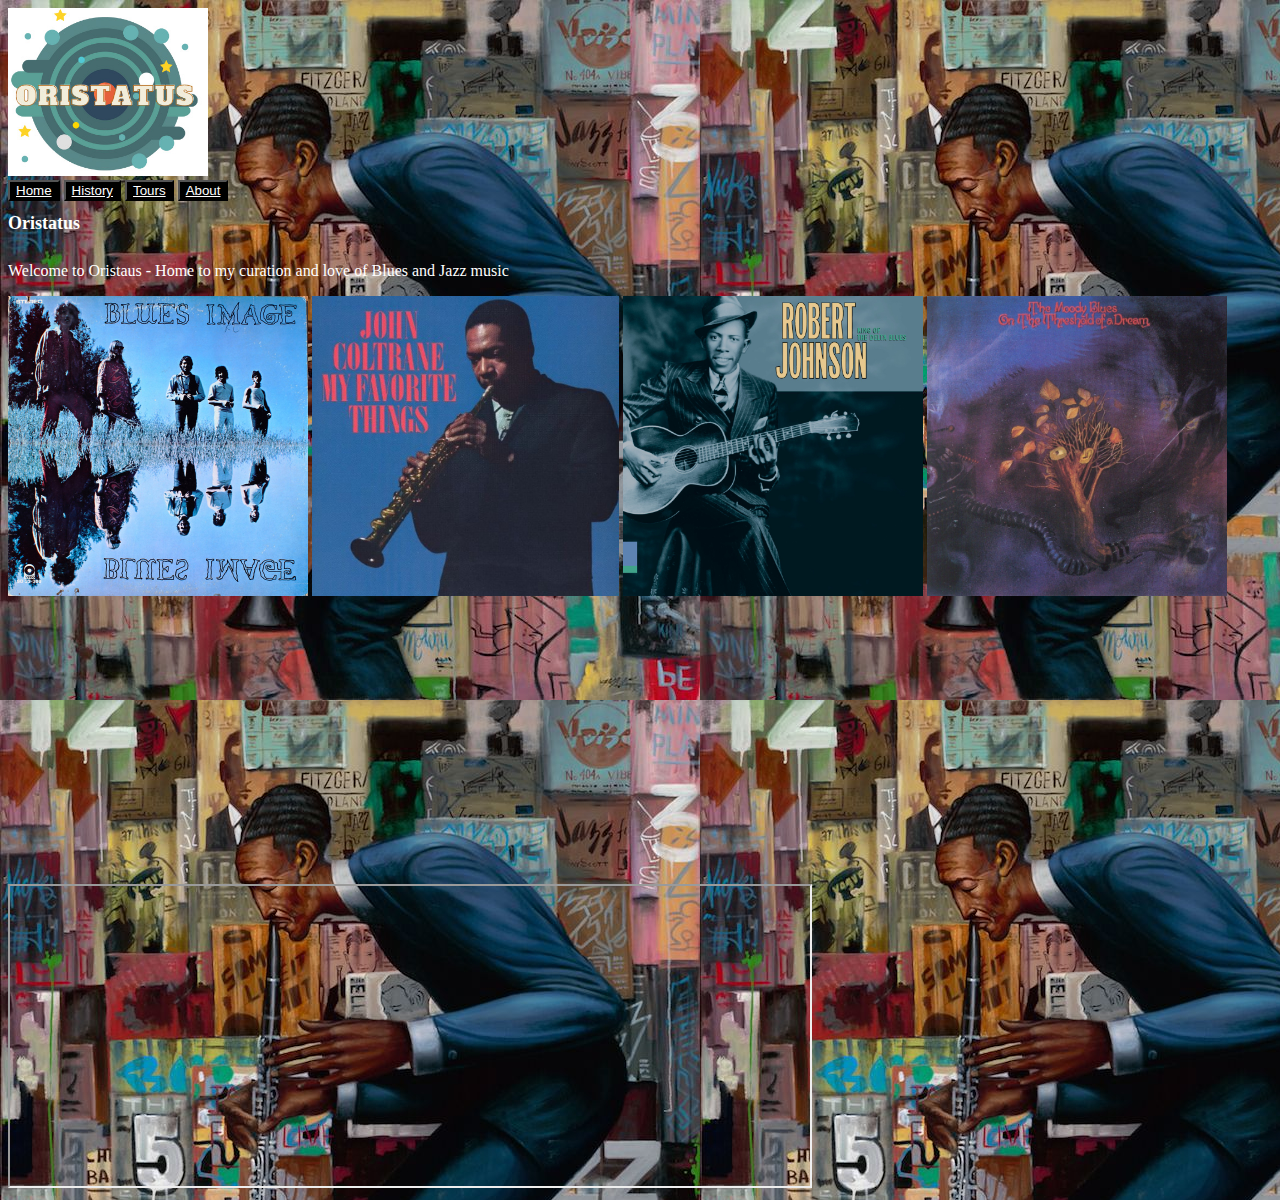
<file: index.html>
<!DOCTYPE html>
<html lang="en">
<head>
<meta charset="UTF-8">
<title>Welcome Oristatus - Home of my curation</title>
<link rel="stylesheet" href="style.css">
</head>

<img src = "Images/OristatusL.png" style ="width:200px"  alt = "Oristatus" >     

<body>

    <div>
    <button type="button"><a href="index.html">Home</a></button>
    <button type="button"><a href="history.html">History</a></button>
    <button type="button"><a href="tours.html">Tours</a></button>
    <button type="button"><a href="about.html">About</a></button>
   
   
    <h1 class="heading">Oristatus</h1>


     <div>
        
    <p>Welcome to Oristaus - Home to my curation and love of Blues and Jazz music</p>    
    
    <div>

        <img src ="Images/Blues image.png"  height= "300px" alt = "Stereo Album">
        <img src ="Images/John Col.jpeg" height= "300px" alt = "John Coltrane Album">
        <img src ="Images/RobertJohnson.jpg" height= "300px"alt = "Rober B Album">
        <img src ="Images/Themoodyblues.jpg"  height= "300px"alt = "MoodyBlues album">

        

    
    <iframe src="https://open.spotify.com/embed/playlist/05Hd48jdQIz3s8WRrvGnzf" width="80%" height="280" frameBorder="0" allowtransparency="true" allow="encrypted-media"></iframe>

 

    <div>

</div>
    
    
<b>


<iframe src=" http://jazzbluesnews.com/" width="800" height="300" ></iframe>


</div>
</body>


</html>
</file>
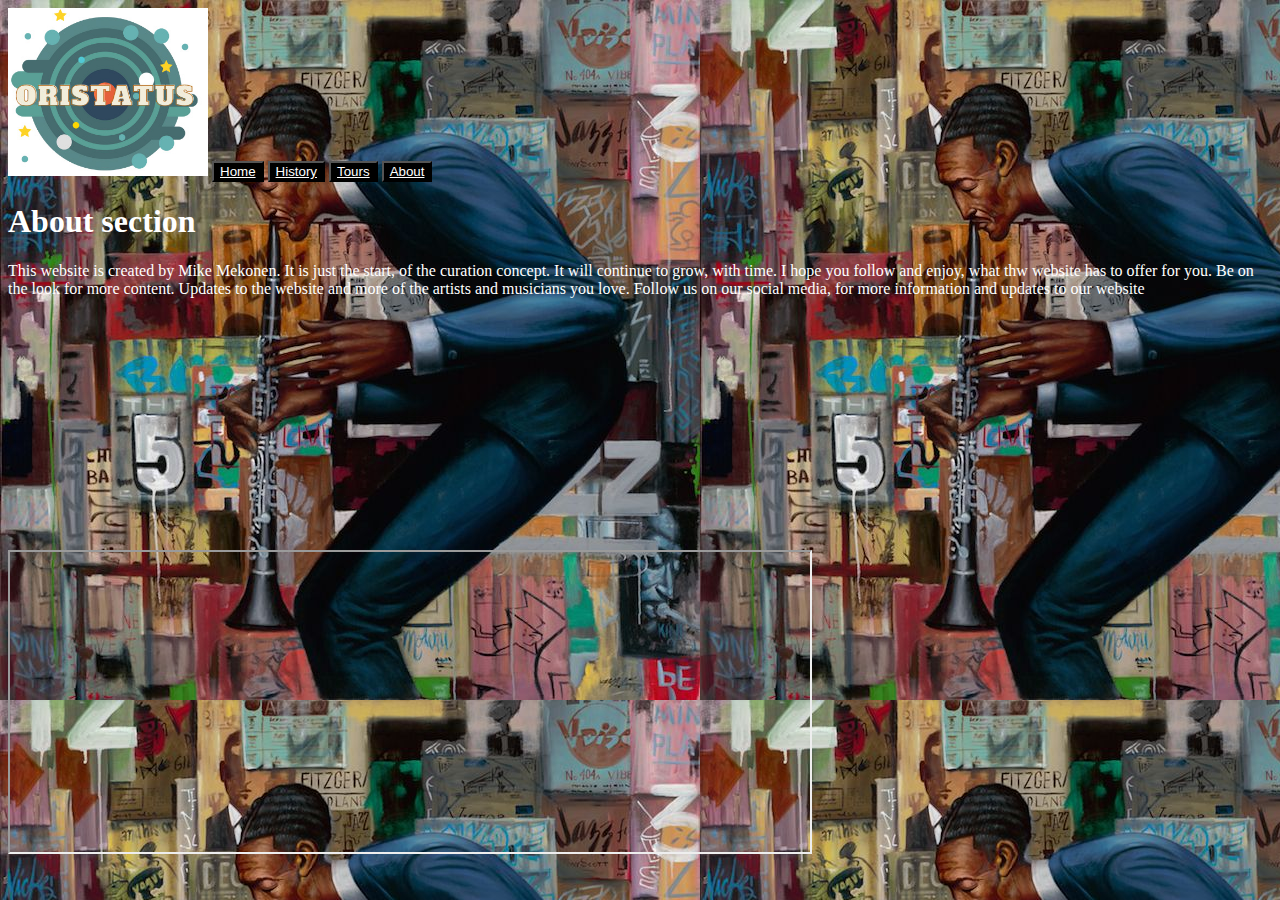
<file: about.html>
<!DOCTYPE html>
<html lang="en">
<head>
<meta charset="UTF-8">
<title>An ode to Blues & Jazz Music</title>
<link rel="stylesheet" href="style.css">
</head>
<img src = "Images/OristatusL.png" style ="width:200px"  alt = "Oristatus">      
     



<button type="button"><a href="index.html">Home</a></button>
<button type="button"><a href="history.html">History</a></button>
<button type="button"><a href="tours.html">Tours</a></button>
<button type="button"><a href="about.html">About</a></button>


<h1>About section</h1>

<p>This website is created by Mike Mekonen. It is just the start, of the curation concept. It will continue to grow, with time. I hope you follow and enjoy, what thw website has to offer for you. Be on the look for more content. Updates to the website and more of the artists and musicians you love.
Follow us on our social media, for more information and updates to our website  </p>

<!--<img src = "Images/Insta.png" alt ="insta">
<img src="Images/Twitter.png" alt= "Twitter">
-->



<div


</div

<p>

<div id="Oristatus">
                         




</p>





<iframe style height=200px scrolling=  yes src="https://open.spotify.com/embed/playlist/35i05dxUnfnU0ulnimZh3V" width="100%" height="380" frameBorder="0" allowtransparency="true" allow="encrypted-media"></iframe>

















<body>
<div>


<iframe src=" http://jazzbluesnews.com/" width="800" height="300"></iframe>

</div>
<div>









</div>
</body>
</html>
</file>
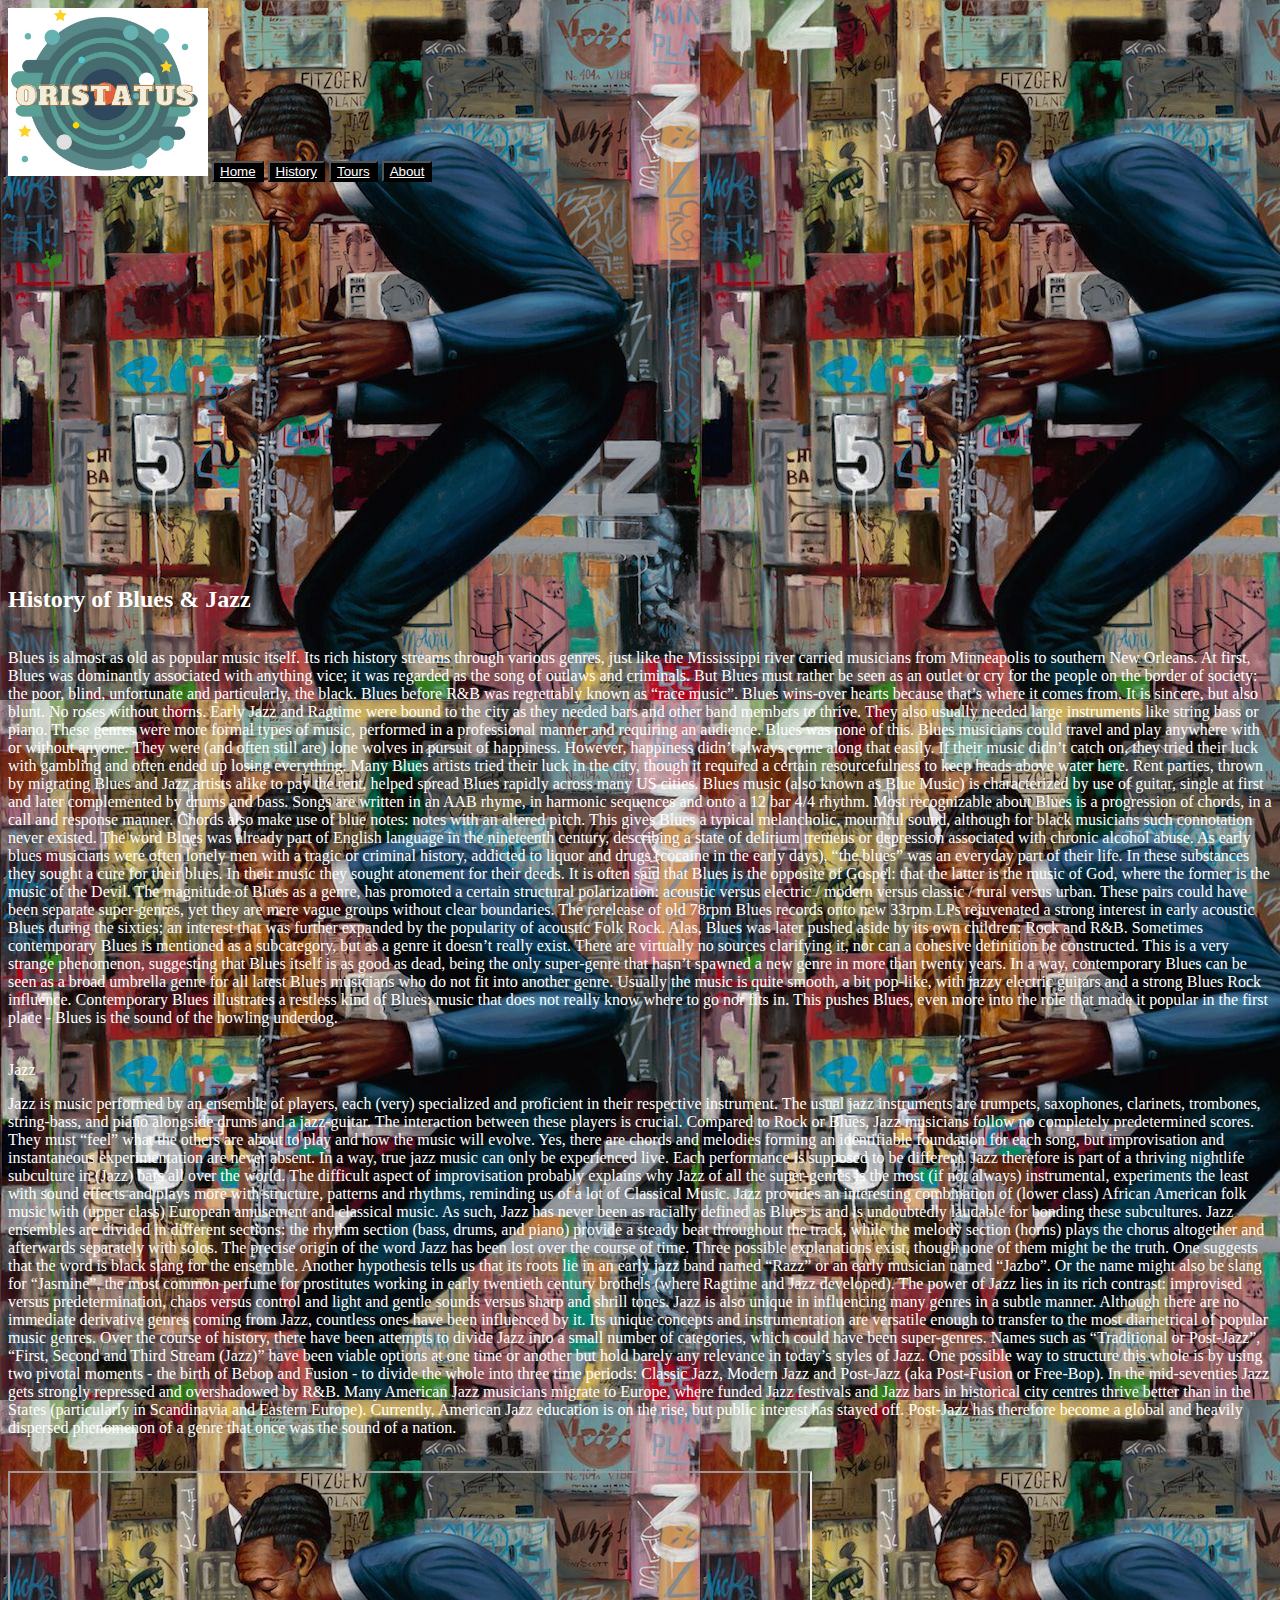
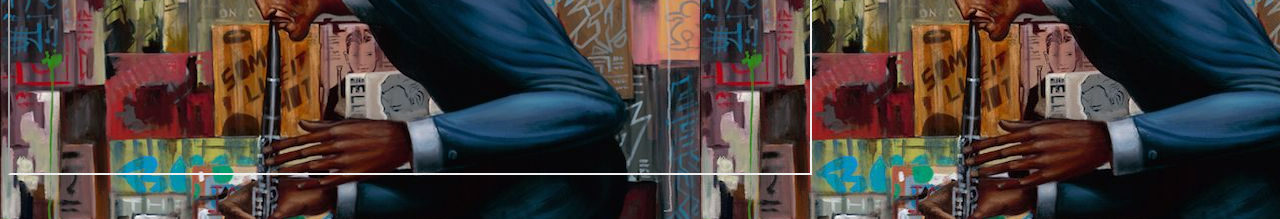
<file: history.html>
<!DOCTYPE html>
<html lang="en">
<head>
<meta charset="UTF-8">
<title>Oristatus</title>
<link rel="stylesheet" href="style.css">
</head>

<img src = "Images/OristatusL.png" style ="width:200px"  alt = "Oristatus"      
      

<bodyclass="historypage">

    <button type="button"><a href="index.html">Home</a></button>
    <button type="button"><a href="history.html">History</a></button>
    <button type="button"><a href="tours.html">Tours</a></button>
    <button type="button"><a href="about.html">About</a></button>
   

<h></h>
 
<div>
    
    <div>


        <iframe src="https://open.spotify.com/embed/playlist/3JraHYhcl490VDqlrHp5Om" width="100%" height="380" frameBorder="0" allowtransparency="true" allow="encrypted-media"></iframe>

    </div>

    <h2>History of Blues & Jazz</h2>

<div>



</div>
    <p>Blues is almost as old as popular music itself. Its rich history streams through various genres, just like the Mississippi river carried musicians from Minneapolis to southern New Orleans. At first, Blues was dominantly associated with anything vice; it was regarded as the song of outlaws and criminals. But Blues must rather be seen as an outlet or cry for the people on the border of society: the poor, blind, unfortunate and particularly, the black. Blues before R&B was regrettably known as “race music”. Blues wins-over hearts because that’s where it comes from. It is sincere, but also blunt. No roses without thorns.
    
    Early Jazz and Ragtime were bound to the city as they needed bars and other band members to thrive. They also usually needed large instruments like string bass or piano. These genres were more formal types of music, performed in a professional manner and requiring an audience. Blues was none of this. Blues musicians could travel and play anywhere with or without anyone. They were (and often still are) lone wolves in pursuit of happiness. However, happiness didn’t always come along that easily. If their music didn’t catch on, they tried their luck with gambling and often ended up losing everything. Many Blues artists tried their luck in the city, though it required a certain resourcefulness to keep heads above water here. Rent parties, thrown by migrating Blues and Jazz artists alike to pay the rent, helped spread Blues rapidly across many US cities.
    
    Blues music (also known as Blue Music) is characterized by use of guitar, single at first and later complemented by drums and bass. Songs are written in an AAB rhyme, in harmonic sequences and onto a 12 bar 4/4 rhythm. Most recognizable about Blues is a progression of chords, in a call and response manner. Chords also make use of blue notes: notes with an altered pitch. This gives Blues a typical melancholic, mournful sound, although for black musicians such connotation never existed.
    
    The word Blues was already part of English language in the nineteenth century, describing a state of delirium tremens or depression associated with chronic alcohol abuse. As early blues musicians were often lonely men with a tragic or criminal history, addicted to liquor and drugs (cocaine in the early days), “the blues” was an everyday part of their life. In these substances they sought a cure for their blues. In their music they sought atonement for their deeds. It is often said that Blues is the opposite of Gospel: that the latter is the music of God, where the former is the music of the Devil.
    
    The magnitude of Blues as a genre, has promoted a certain structural polarization: acoustic versus electric / modern versus classic / rural versus urban. These pairs could have been separate super-genres, yet they are mere vague groups without clear boundaries. The rerelease of old 78rpm Blues records onto new 33rpm LPs rejuvenated a strong interest in early acoustic Blues during the sixties; an interest that was further expanded by the popularity of acoustic Folk Rock. Alas, Blues was later pushed aside by its own children: Rock and R&B.
    
    Sometimes contemporary Blues is mentioned as a subcategory, but as a genre it doesn’t really exist. There are virtually no sources clarifying it, nor can a cohesive definition be constructed. This is a very strange phenomenon, suggesting that Blues itself is as good as dead, being the only super-genre that hasn’t spawned a new genre in more than twenty years. In a way, contemporary Blues can be seen as a broad umbrella genre for all latest Blues musicians who do not fit into another genre. Usually the music is quite smooth, a bit pop-like, with jazzy electric guitars and a strong Blues Rock influence. Contemporary Blues illustrates a restless kind of Blues: music that does not really know where to go nor fits in. This pushes Blues, even more into the role that made it popular in the first place - Blues is the sound of the howling underdog.
</p>

<br>
    <div>
    Jazz
    </div>
    
    
    <p>Jazz is music performed by an ensemble of players, each (very) specialized and proficient in their respective instrument. The usual jazz instruments are trumpets, saxophones, clarinets, trombones, string-bass, and piano alongside drums and a jazz-guitar. The interaction between these players is crucial. Compared to Rock or Blues, Jazz musicians follow no completely predetermined scores. They must “feel” what the others are about to play and how the music will evolve. Yes, there are chords and melodies forming an identifiable foundation for each song, but improvisation and instantaneous experimentation are never absent. In a way, true jazz music can only be experienced live. Each performance is supposed to be different. Jazz therefore is part of a thriving nightlife subculture in (Jazz) bars all over the world. The difficult aspect of improvisation probably explains why Jazz of all the super-genres is the most (if not always) instrumental, experiments the least with sound effects and plays more with structure, patterns and rhythms, reminding us of a lot of Classical Music.
    
    Jazz provides an interesting combination of (lower class) African American folk music with (upper class) European amusement and classical music. As such, Jazz has never been as racially defined as Blues is and is undoubtedly laudable for bonding these subcultures. Jazz ensembles are divided in different sections: the rhythm section (bass, drums, and piano) provide a steady beat throughout the track, while the melody section (horns) plays the chorus altogether and afterwards separately with solos.
    
    The precise origin of the word Jazz has been lost over the course of time. Three possible explanations exist, though none of them might be the truth. One suggests that the word is black slang for the ensemble. Another hypothesis tells us that its roots lie in an early jazz band named “Razz” or an early musician named “Jazbo”. Or the name might also be slang for “Jasmine”, the most common perfume for prostitutes working in early twentieth century brothels (where Ragtime and Jazz developed).
    
    The power of Jazz lies in its rich contrast: improvised versus predetermination, chaos versus control and light and gentle sounds versus sharp and shrill tones. Jazz is also unique in influencing many genres in a subtle manner. Although there are no immediate derivative genres coming from Jazz, countless ones have been influenced by it. Its unique concepts and instrumentation are versatile enough to transfer to the most diametrical of popular music genres.
    
    Over the course of history, there have been attempts to divide Jazz into a small number of categories, which could have been super-genres. Names such as “Traditional or Post-Jazz”, “First, Second and Third Stream (Jazz)” have been viable options at one time or another but hold barely any relevance in today’s styles of Jazz. One possible way to structure this whole is by using two pivotal moments - the birth of Bebop and Fusion - to divide the whole into three time periods: Classic Jazz, Modern Jazz and Post-Jazz (aka Post-Fusion or Free-Bop).
    
    In the mid-seventies Jazz gets strongly repressed and overshadowed by R&B. Many American Jazz musicians migrate to Europe, where funded Jazz festivals and Jazz bars in historical city centres thrive better than in the States (particularly in Scandinavia and Eastern Europe). Currently, American Jazz education is on the rise, but public interest has stayed off. Post-Jazz has therefore become a global and heavily dispersed phenomenon of a genre that once was the sound of a nation.
    </p>



<div>


</div>
<div>

<br> <iframe src=" http://jazzbluesnews.com/" width="800" height="300" ></iframe>




<b>
</p>
</div>
<div>




</div>
</body>
</html>
</file>
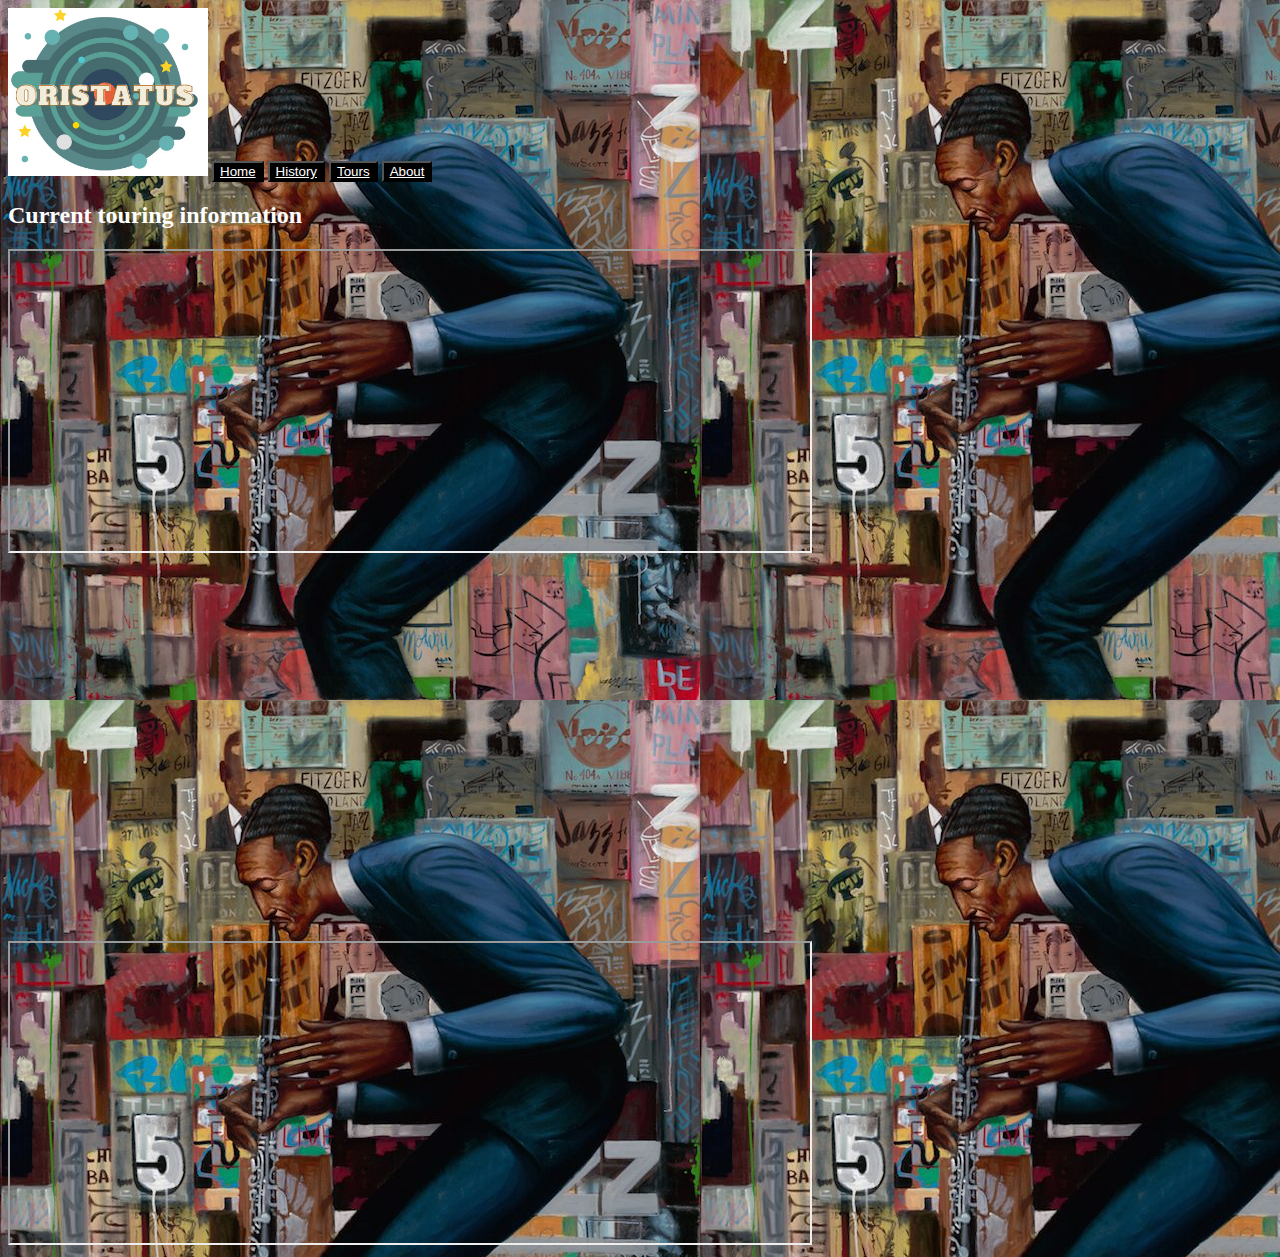
<file: tours.html>
<!DOCTYPE html>
<html lang="en">
<head>
<meta charset="UTF-8">
<title>An ode to Blues & Jazz Music</title>
<link rel="stylesheet" href="style.css">


</head>

<img src = "Images/OristatusL.png" style ="width:200px"  alt = "Oristatus">

<button type="button"><a href="index.html">Home</a></button>
<button type="button"><a href="history.html">History</a></button>
<button type="button"><a href="tours.html">Tours</a></button>
<button type="button"><a href="about.html">About</a></button>

      



<h2>Current touring information</h2>




<iframe src="https://www.allgigs.co.uk/whats_on/Manchester/jazz_and_blues-1.html" width="800" height="300"></iframe>





<iframe src="https://open.spotify.com/embed/playlist/1nsZVnKNggNGmP8JBUtoH9" width="100%" height="380" frameBorder="0" allowtransparency="true" allow="encrypted-media"></iframe>



<div

div>


<iframe src=" http://jazzbluesnews.com/" width="800" height="300"></iframe>














</div>
</body>
</html>
</file>
<file: style.css>
*{
    /*background-image: url("Images//FMorrison3.jpg");*/
    border-image: stretch;
    align-content: center;
    border-image-width: auto;
    color: white;

    
    
}

button {
    background: black;
}

.heading {
    color: white;           
    font-size: large;
}
.logo {
    block-size: 200px;
    image-resolution: 100%;

}

.historypage 
{ 
   /* background-image: url("Images/F.Morrison9.jpeg");*/



}





.tourspage {
    /*background-image: url(FMorissonArtwork/FMorrison10.jpg);*/
    border-image: stretch;
    align-content: center; 
    border-image-width: auto;


}



.aboutpage {
   /*background-image: url(FMorissonArtwork/FMorrison12.jpg);*/
    border-image: stretch;
    align-content: center; 
    border-image-width: auto;

}

body {
    background-image:url("Images/F.M\ 1.jpg");
}
</file>
